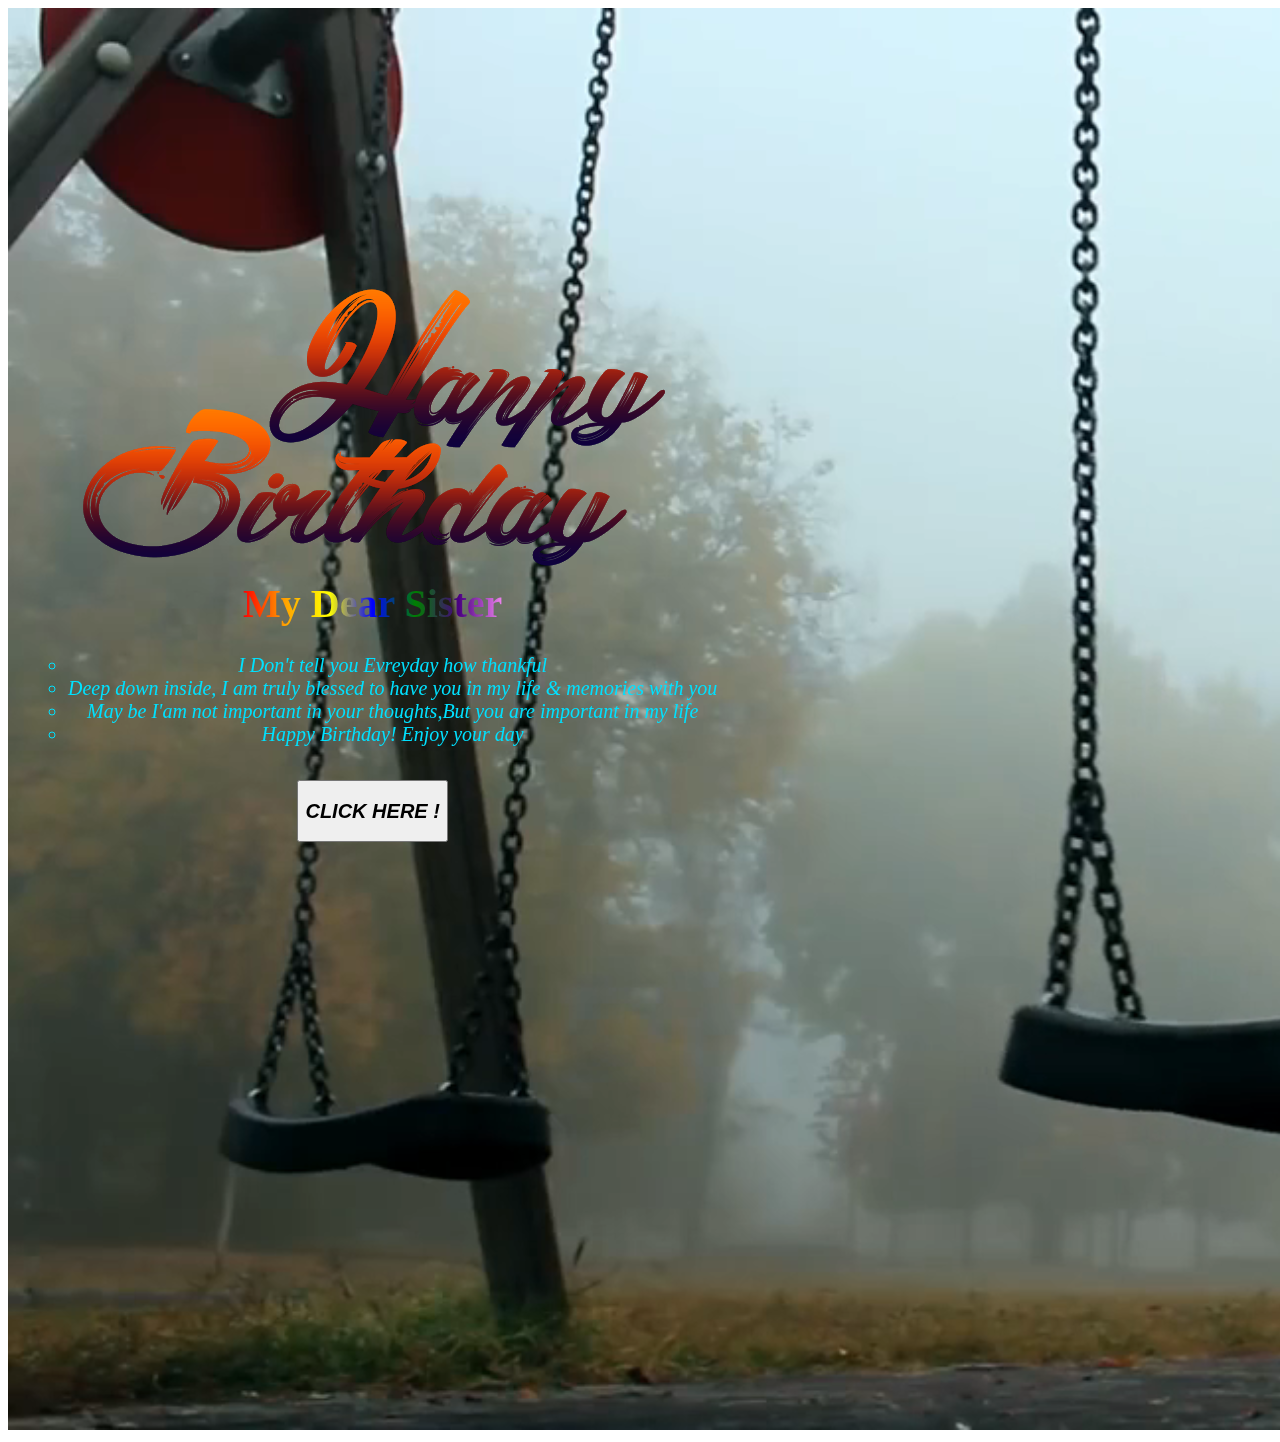
<file: index.html>
<!DOCTYPE html>
<html>
<head>

  <meta charset="UTF-8">
  <meta http-equiv="X-UA-Compatible" content="IE=edge">
  <meta name="viewport" content="width=device-width, initial-scale=1.0">

<style>
* {
  box-sizing: border-box;
  width: auto; 
  height: auto;
}
header{  
  height: 300px;
  text-align: center;
  width: auto;
}
main{
   height: 200px;
   width: 100%;
}
footer{
  text-align: center;
  font-size: 15px;
  height: 100px;
}
h1{
  font-size: 40px;
  text-align: center;
}
.multicolortext {
        background-image: linear-gradient(to left, violet, indigo, green, blue, yellow, orange, red);
        -webkit-background-clip: text;
        -moz-background-clip: text;
        background-clip: text;
        color: transparent;
      }
      ul.a {list-style-type: circle;}
      .a{
        font-size: 20px;
        color: rgb(0, 225, 255);
        font-style: oblique;
      }

/*body {
  margin: 0;
  font-family: Arial;
  font-size: 17px;
} */

#myVideo {
 position: auto; 
  right: 0;
  bottom: 0;
  width: 200%; 
  height: auto;
}



.content {
  margin-left: auto;
  margin-right: auto;
  width: auto;
  height: auto;
  position: fixed;
  bottom: 0;
  text-align: center;
                                   
  color: #f1f1f1;
  /*width: 100%;*/
  padding: 20px;
}

/*
#myBtn {
  width: 200px;
  font-size: 18px;
  padding: 10px;
  border: none;
  background: #000;
  color: #fff;
  cursor: pointer;
}

#myBtn:hover {
  background: #ddd;
  color: white;
}
*/
</style>
</head>
<body>

<video autoplay muted loop id="myVideo">
  <source src="pixels.mp4" type="video/mp4">
  Your browser does not support HTML5 video.
</video>

<div class="content">
    <header>
       <img src="wish.png" alt="happy">
    </header>
    <main>
        <h1>
          <span class="multicolortext">My Dear Sister</span>
        </h1>
        <ul class="a">
          <li>I Don't tell you Evreyday how thankful</li>
          <li>Deep down inside, I am truly blessed to have you in my life & memories with you </li>
          <li>May be I'am not important in your thoughts,But you are important in my life</li>
          <li>Happy Birthday! Enjoy your day</li>
        </ul>
    </main>
    <footer>
      <a href="clickhere.html" target="_blank"> <button type="button"><h2><em>CLICK HERE !</em></h2></button></a>
      
    </footer>

  <!-- <button id="myBtn" onclick="myFunction()">Pause</button> -->
</div>

<script>
var video = document.getElementById("myVideo");
var btn = document.getElementById("myBtn");

function myFunction() {
  if (video.paused) {
    video.play();
    btn.innerHTML = "Pause";
  } else {
    video.pause();
    btn.innerHTML = "Play";
  }
}
</script>

</body>
</html>
</file>
